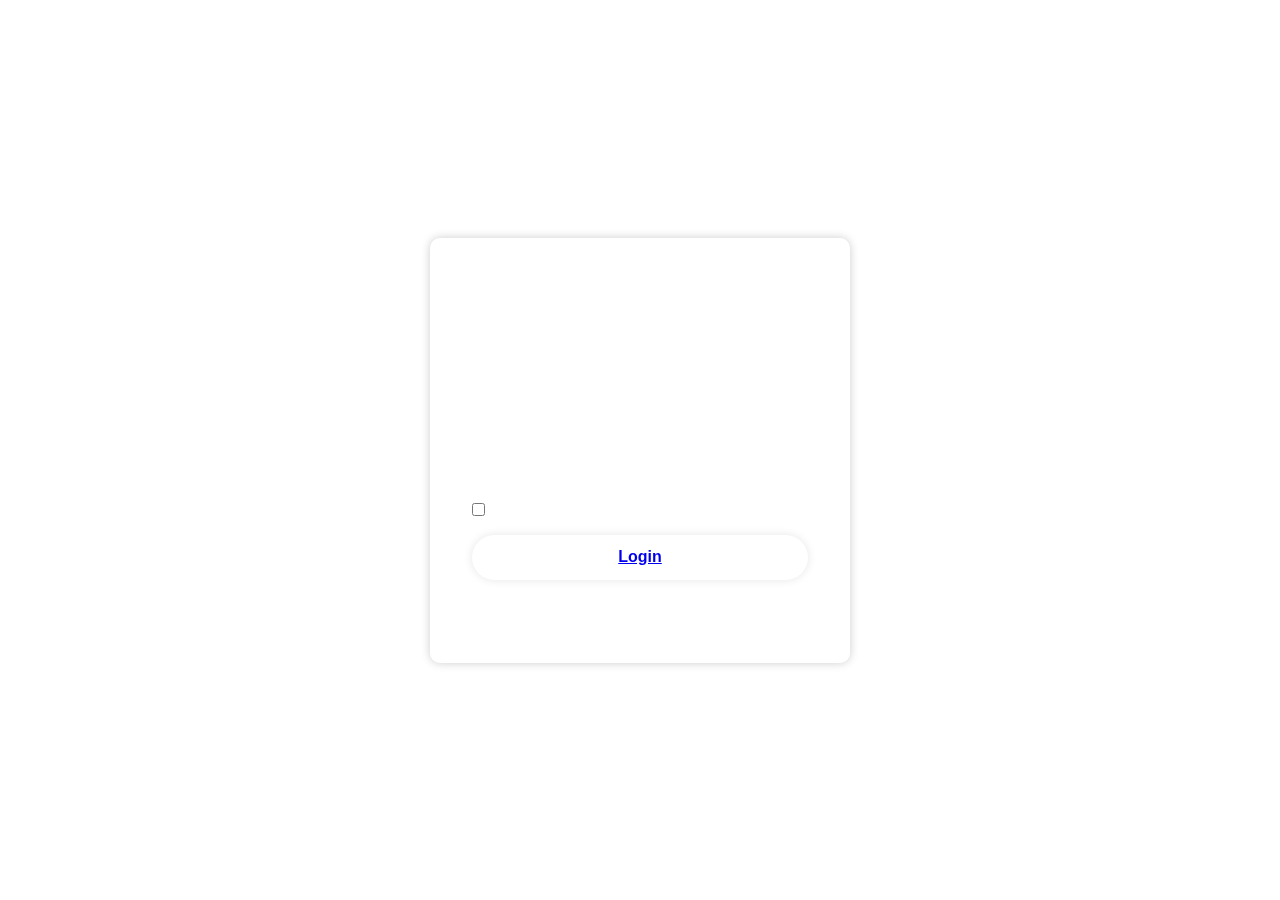
<file: index.html>
<!doctype html>
<html>
<head>
<meta charset="utf-8">
<title>WEBDEVLOG</title>
<link href="style.css" rel="stylesheet">
<link href="https://unpkg.com/boxicons@2.1.4/css/boxicons.min.css" rel="stylesheet">
<link href="style.css" rel="stylesheet" type="text/css">
</head>

<body>
	<div class="wrapper">
	<form action="">
		<h1>Login</h1>
		<div class="input-box">
		<input type="text" placeholder="Username" required>
		<i class="bx bxs-user"></i>
		</div>
		<div class="input-box">
		<input type="password" placeholder="Password" required>
		<i class="bx bxs-lock-alt"></i>
		</div>
		
		<div class="remember-forgot">
		<label><input type="checkbox"> Remember Me</label>
			<a href="#">Forgot Password</a>
		</div>
		
		<button type="submit" class="btn"><a href="WEBDESFINAL.html">Login</a></button>
		
		<div class="register-link">
		<p>Don't have an Account? <a href="WEBDESSP.html">Register</a></p>
		</div>
		</form>
	</div>
</body>
</html>
</file>
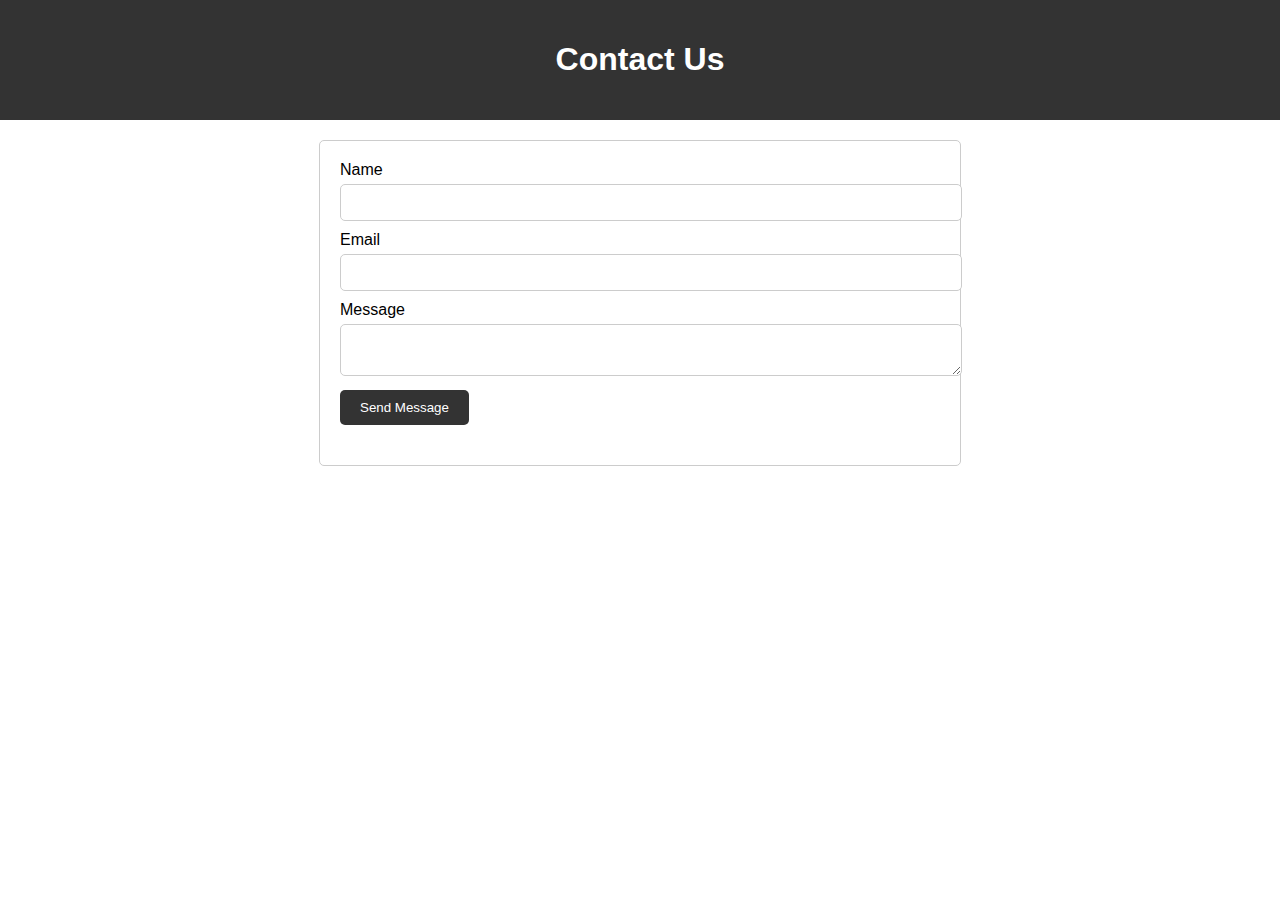
<file: WEBDESCON.html>
<!DOCTYPE html>
<html lang="en">
<head>
  <meta charset="UTF-8">
  <meta name="viewport" content="width=device-width, initial-scale=1.0">
  <title>Shoe Seller Contacts</title>
  <link rel="stylesheet" href="styled.css">
</head>
<body>
  <header>
    <h1>Contact Us</h1>
  </header>
  <div class="container">
    <form id="contact-form">
      <label for="name">Name</label>
      <input type="text" id="name" name="name" required>
      
      <label for="email">Email</label>
      <input type="email" id="email" name="email" required>
      
      <label for="message">Message</label>
      <textarea id="message" name="message" required></textarea>
      
    <button type="submit">Send Message</button>
    </form>
    <div id="response"></div>
  </div>
  
  <script src="WEBDESCU.js"></script>
</body>
</html>
</file>
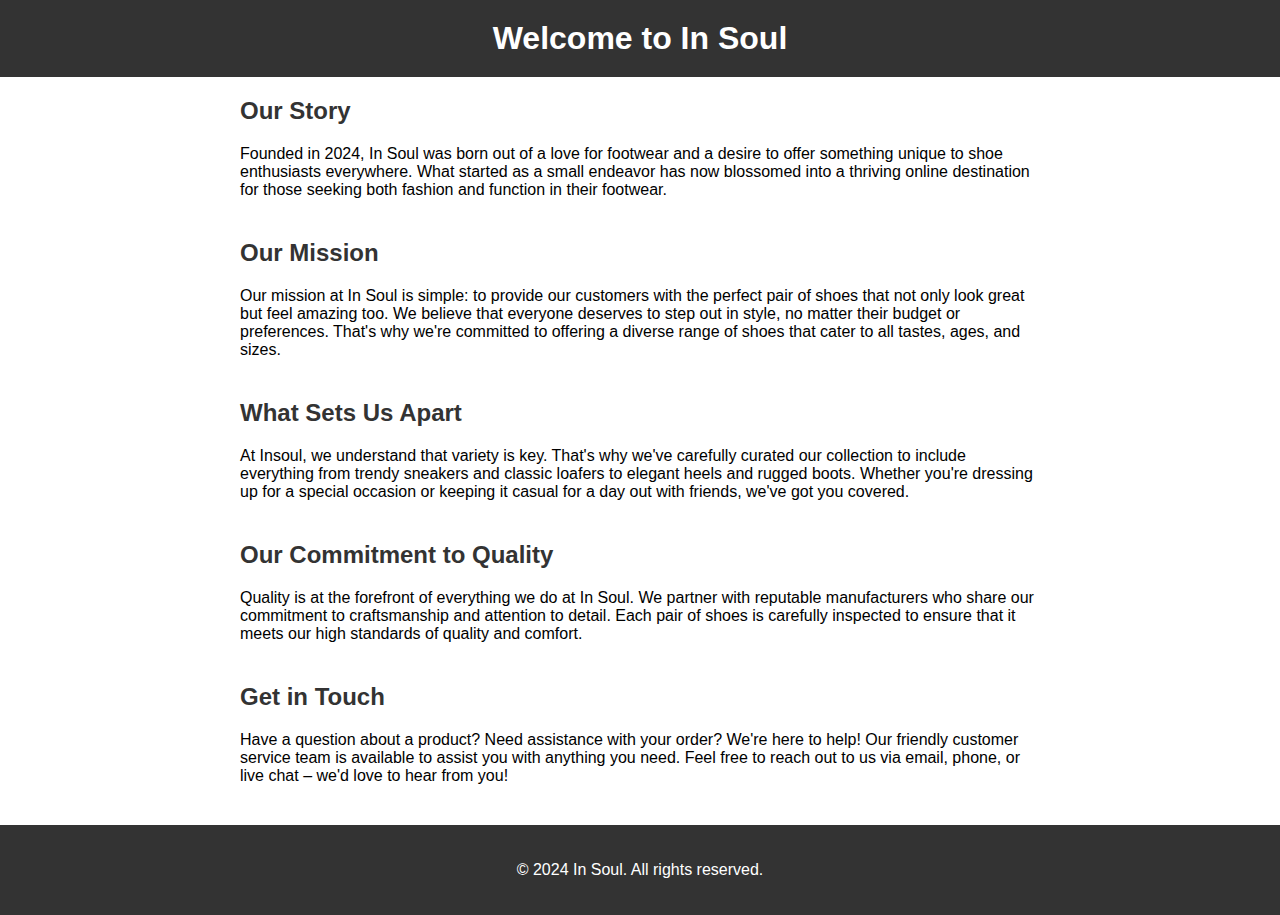
<file: WEBDEVAU.html>
<!DOCTYPE html>
<html lang="en">
<head>
  <meta charset="UTF-8">
  <meta name="viewport" content="width=device-width, initial-scale=1.0">
  <title>About Us - Insoul</title>
  <link rel="stylesheet" href="styles.css">
  <link href="styles.css" rel="stylesheet" type="text/css">
</head>
<body>
  <header>
    <h1>Welcome to In Soul</h1>
  </header>

  <div class="container">
    <section id="our-story">
      <h2>Our Story</h2>
      <p>Founded in 2024, In Soul was born out of a love for footwear and a desire to offer something unique to shoe enthusiasts everywhere. What started as a small endeavor has now blossomed into a thriving online destination for those seeking both fashion and function in their footwear.</p>
    </section>

    <section id="our-mission">
      <h2>Our Mission</h2>
      <p>Our mission at In Soul is simple: to provide our customers with the perfect pair of shoes that not only look great but feel amazing too. We believe that everyone deserves to step out in style, no matter their budget or preferences. That's why we're committed to offering a diverse range of shoes that cater to all tastes, ages, and sizes.</p>
    </section>

    <section id="what-sets-us-apart">
      <h2>What Sets Us Apart</h2>
      <p>At Insoul, we understand that variety is key. That's why we've carefully curated our collection to include everything from trendy sneakers and classic loafers to elegant heels and rugged boots. Whether you're dressing up for a special occasion or keeping it casual for a day out with friends, we've got you covered.</p>
    </section>

    <section id="commitment-to-quality">
      <h2>Our Commitment to Quality</h2>
      <p>Quality is at the forefront of everything we do at In Soul. We partner with reputable manufacturers who share our commitment to craftsmanship and attention to detail. Each pair of shoes is carefully inspected to ensure that it meets our high standards of quality and comfort.</p>
    </section>

    <section id="get-in-touch">
      <h2>Get in Touch</h2>
      <p>Have a question about a product? Need assistance with your order? We're here to help! Our friendly customer service team is available to assist you with anything you need. Feel free to reach out to us via email, phone, or live chat – we'd love to hear from you!</p>
    </section>
</div>

  <footer>
    <p>&copy; 2024 In Soul. All rights reserved.</p>
  </footer>
</body>
</html>
</file>
<file: style.css>
*{
	margin: 0;
	padding: 0;
	box-sizing: border-box;
	font-family: "Poppins", sans-serif;
}

body{
	display: flex;
	justify-content: center;
	align-items: center;
	min-height: 100vh;
	background: url('http://media.istockphoto.com/photos/shoes-picture-id522033273?k=6&m=522033273&s=612x612&w=0&h=KN75RZC5kgWtAe9cmvnsKUpJlFye2jmG2WABrdvju5E=') no-repeat;
	background-size: cover;
	background-position: center;
}
.wrapper{
	width: 420px;
    background: transparent;
	border: 2px solid rgba(255, 255, 255, .2);
	backdrop-filter: blur(20px);
	box-shadow: 0 0 10px rgba(0, 0, 0, .2);
	color: #fff;
	border-radius: 10px;
	padding: 30px 40px;
}
.wrapper h1 {
	font-size: 36px;
	text-align: center;
}
.wrapper .input-box{
	position: relative;
	width: 100%;
	height: 50px;
	margin: 35px 0;
}

.input-box input{
	width: 100%;
	height: 100%;
	background: transparent;
	outline: none;
	border: 2px solid rgba(255, 255, 255, .2);
	border-radius: 40px;
	font-size: 16px;
	color: #fff;
	padding: 20px 45px 20px 20px;
}

.input-box input::placeholder {
	color: #fff;
}

.input-box i{
	position: absolute;
	right: 20px;
	top: 50%;
	transform: translateY(-40%);
	font-size: 20px;
}

.wrapper .remember-forgot {
	display: flex;
	justify-content: space-between;
	font-size: 14.5;
	margin: -15px 0 15px;
}

.remember-forgot label input{
	accent-color: #fff;
	margin-right: 3px;
}

.remember-forgot a{
	color: #fff;
	text-decoration:none;
}

.remember-forgot a:hover{
	text-decoration: underline;
}

.wrapper .btn{
	width: 100%;
	height: 45px;
	background: #fff;
	border: none;
	outline: none;
	border-radius: 40px;
	box-shadow: 0 0 10px rgba(0, 0, 0, .1);
	cursor: pointer;
	font-size: 16px;
	color: #333;
	font-weight: 600;
}

.wrapper .register-link{
	font-size: 14.5px;
	text-align: center;
	margin: 20px 0 15px;
	
}

.register-link p a{
	color: #fff;
	text-decoration: none;
	font-weight: 600;
}

.register-link p a:hover {
	text-decoration: underline;
}
</file>
<file: styled.css>
body {
  font-family: Arial, sans-serif;
  margin: 0;
  padding: 0;
}

header {
  background-color: #333;
  color: #fff;
  text-align: center;
  padding: 20px 0;
}

.container {
  max-width: 600px;
  margin: 20px auto;
  padding: 20px;
  border: 1px solid #ccc;
  border-radius: 5px;
}

label {
  display: block;
  margin-bottom: 5px;
}

input[type="text"],
input[type="email"],
textarea {
  width: 100%;
  padding: 10px;
  margin-bottom: 10px;
  border: 1px solid #ccc;
  border-radius: 5px;
}

button {
  background-color: #333;
  color: #fff;
  padding: 10px 20px;
  border: none;
  border-radius: 5px;
  cursor: pointer;
}

button:hover {
  background-color: #555;
}

#response {
  margin-top: 20px;
}
</file>
<file: styles.css>
body {
  font-family: Arial, sans-serif;
  margin: 0;
  padding: 0;
}

header {
  background-color: #333;
  color: #fff;
  padding: 20px 0;
  text-align: center;
}

header h1 {
  margin: 0;
}

nav ul {
  list-style-type: none;
  padding: 0;
}

nav ul li {
  display: inline;
  margin-right: 20px;
}

nav ul li a {
  color: #fff;
  text-decoration: none;
}

.container {
  max-width: 800px;
  margin: 20px auto;
  padding: 0 20px;
}

section {
  margin-bottom: 40px;
}

section h2 {
  color: #333;
}

footer {
  background-color: #333;
  color: #fff;
  text-align: center;
  padding: 20px 0;
}
</file>
